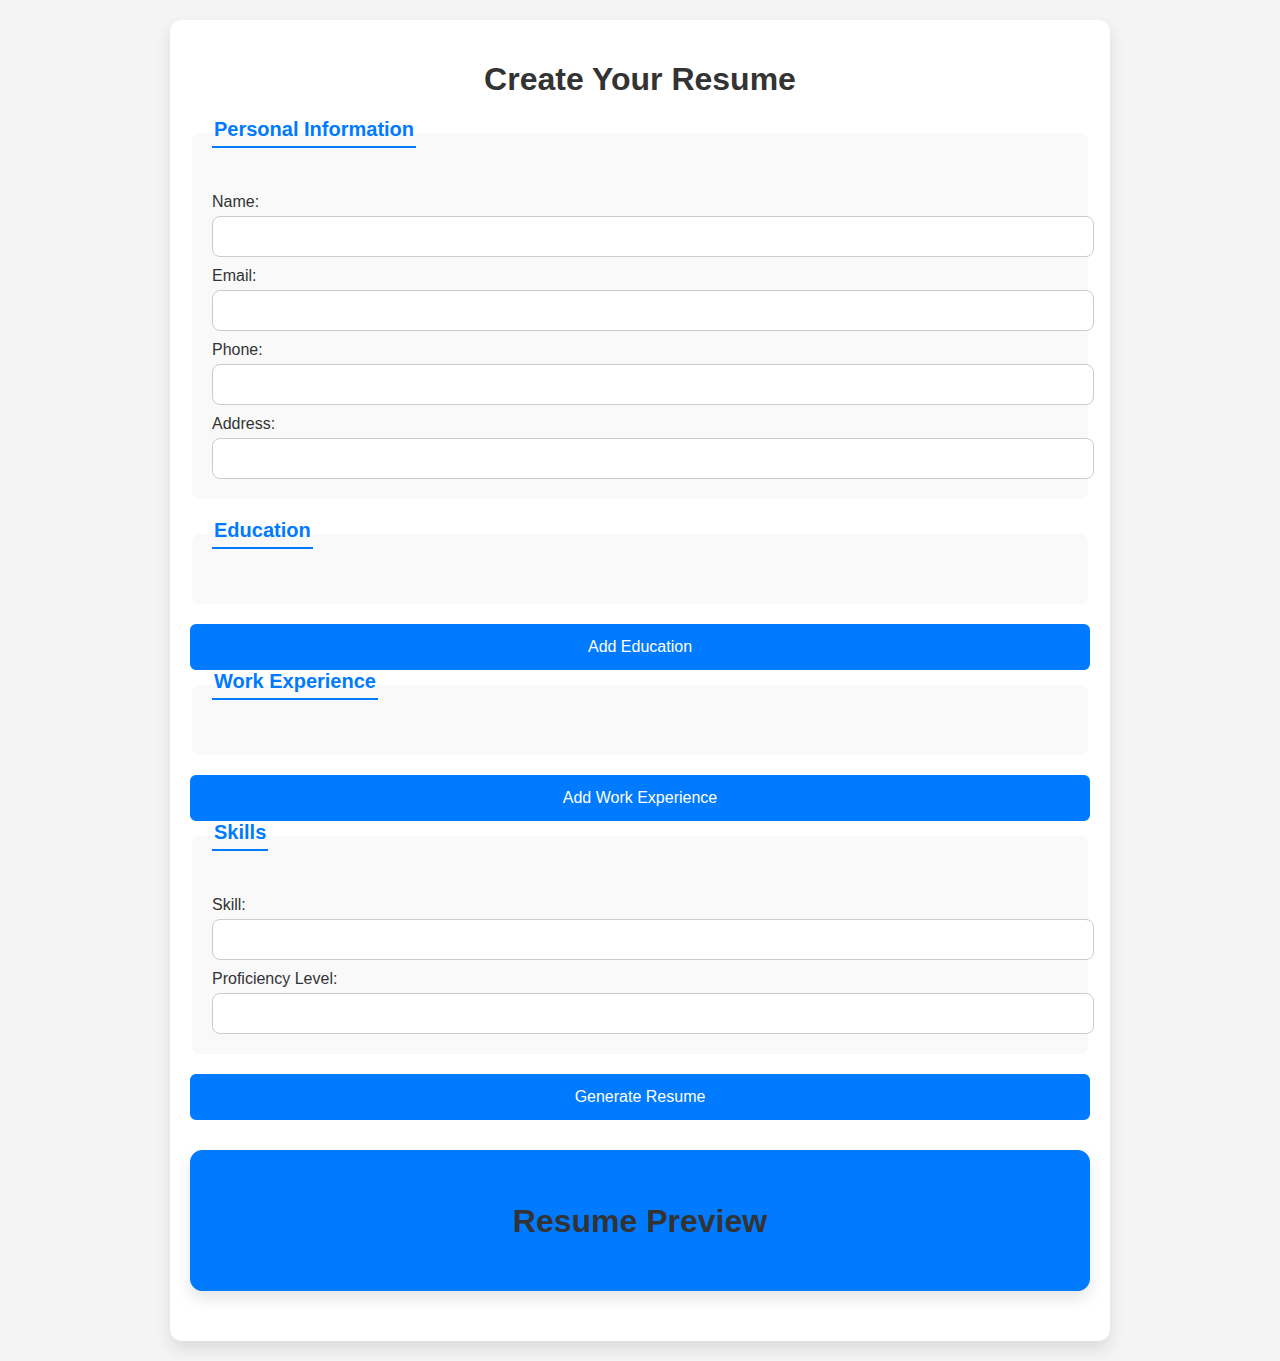
<file: create-cv.html>
<!DOCTYPE html>
<html lang="en">
<head>
    <meta charset="UTF-8">
    <meta name="viewport" content="width=device-width, initial-scale=1.0">
    <title>Create CV</title>
    <link rel="stylesheet" href="css/create-cv.css">
</head>
<body>
    <div class="container">
        <h1>Create Your Resume</h1>
        <form id="resume-form">
            <fieldset>
                <legend>Personal Information</legend>
                <label for="name">Name:</label>
                <input type="text" id="name" name="name" required>
                <label for="email">Email:</label>
                <input type="email" id="email" name="email" required>
                <label for="phone">Phone:</label>
                <input type="text" id="phone" name="phone" required>
                <label for="address">Address:</label>
                <input type="text" id="address" name="address" required>
            </fieldset>
            <fieldset id="education-section">
                <legend>Education</legend>
            </fieldset>
            <button type="button" onclick="addEducation()">Add Education</button>
            <fieldset id="experience-section">
                <legend>Work Experience</legend>
            </fieldset>
            <button type="button" onclick="addExperience()">Add Work Experience</button>
            <fieldset>
                <legend>Skills</legend>
                <label for="skill-name">Skill:</label>
                <input type="text" id="skill-name" name="skill-name" required>
                <label for="proficiency">Proficiency Level:</label>
                <input type="text" id="proficiency" name="proficiency" required>
            </fieldset>
            <button type="button" onclick="generateResume()">Generate Resume</button>
        </form>
        <div id="resume-preview">
            <h1>Resume Preview</h1>
        </div>
    </div>
    <script src="script/script.js"></script>
</body>
</html>
</file>
<file: css/create-cv.css>
body {
    font-family: 'Arial', sans-serif;
    background-color: #f4f4f4;
    margin: 0;
    padding: 0;
}

.container {
    max-width: 900px;
    margin: 20px auto;
    padding: 20px;
    background-color: #fff;
    border-radius: 12px;
    box-shadow: 0 8px 16px rgba(0, 0, 0, 0.1);
    animation: fadeIn 1s ease-in;
}

h1 {
    font-size: 32px;
    color: #333;
    margin-bottom: 20px;
    text-align: center;
    animation: fadeIn 1.5s ease-in;
}

form {
    display: flex;
    flex-direction: column;
}

fieldset {
    border: none;
    border-radius: 8px;
    padding: 20px;
    margin-bottom: 20px;
    background-color: #f9f9f9;
    transition: background-color 0.3s, box-shadow 0.3s;
}

fieldset:hover {
    background-color: #fff;
    box-shadow: 0 4px 12px rgba(0, 0, 0, 0.1);
}

legend {
    font-weight: 600;
    font-size: 20px;
    color: #007bff;
    margin-bottom: 15px;
    border-bottom: 2px solid #007bff;
    padding-bottom: 5px;
}

label {
    margin-top: 10px;
    display: block;
    font-size: 16px;
    color: #333;
}

input[type="text"], 
input[type="email"], 
input[type="date"], 
textarea {
    width: 100%;
    padding: 12px;
    margin-top: 5px;
    border-radius: 8px;
    border: 1px solid #ccc;
    transition: border-color 0.3s, box-shadow 0.3s;
}

input[type="text"]:focus,
input[type="email"]:focus {
    border-color: #007bff;
    box-shadow: 0 0 5px rgba(0, 123, 255, 0.5);
    outline: none;
}

button {
    padding: 12px 20px;
    border: 2px solid #007bff;
    border-radius: 6px;
    background-color: #007bff;
    color: #fff;
    font-size: 16px;
    cursor: pointer;
    transition: background-color 0.3s, box-shadow 0.3s;
}

button:hover {
    background-color: #0056b3;
    box-shadow: 0 4px 8px rgba(0, 0, 0, 0.2);
}

/* Resume Preview */
#resume-preview {
    max-width: 1000px;
    margin: 30px auto;
    padding: 30px;
    background-color: #007BFF; 
    color: #ffffff;
    border-radius: 12px;
    box-shadow: 0 8px 16px rgba(0, 0, 0, 0.1);
    animation: fadeIn 1s ease-in;
    text-align: left; 
    position: relative;
    border: 1px solid #007bff; 
}

h2, h3, h4 {
    color: #000000; 
}

p {
    margin: 10px 0;
    font-size: 16px;
    line-height: 1.6;
    color: #333;
}

a {
    color: #007bff;
    text-decoration: none;
}

a:hover {
    text-decoration: underline;
}


/* Animations */
@keyframes fadeIn {
    from {
        opacity: 0;
        transform: translateY(20px);
    }
    to {
        opacity: 1;
        transform: translateY(0);
    }
}

/* Responsive Styles */
@media (max-width: 768px) {
    .container {
        padding: 15px;
    }

    h1 {
        font-size: 28px;
    }

    button {
        padding: 12px 18px;
        font-size: 16px;
    }
}

@media (max-width: 480px) {
    .container {
        padding: 10px;
    }

    h1 {
        font-size: 24px;
    }

    button {
        padding: 10px 15px;
        font-size: 14px;
    }
}
</file>
